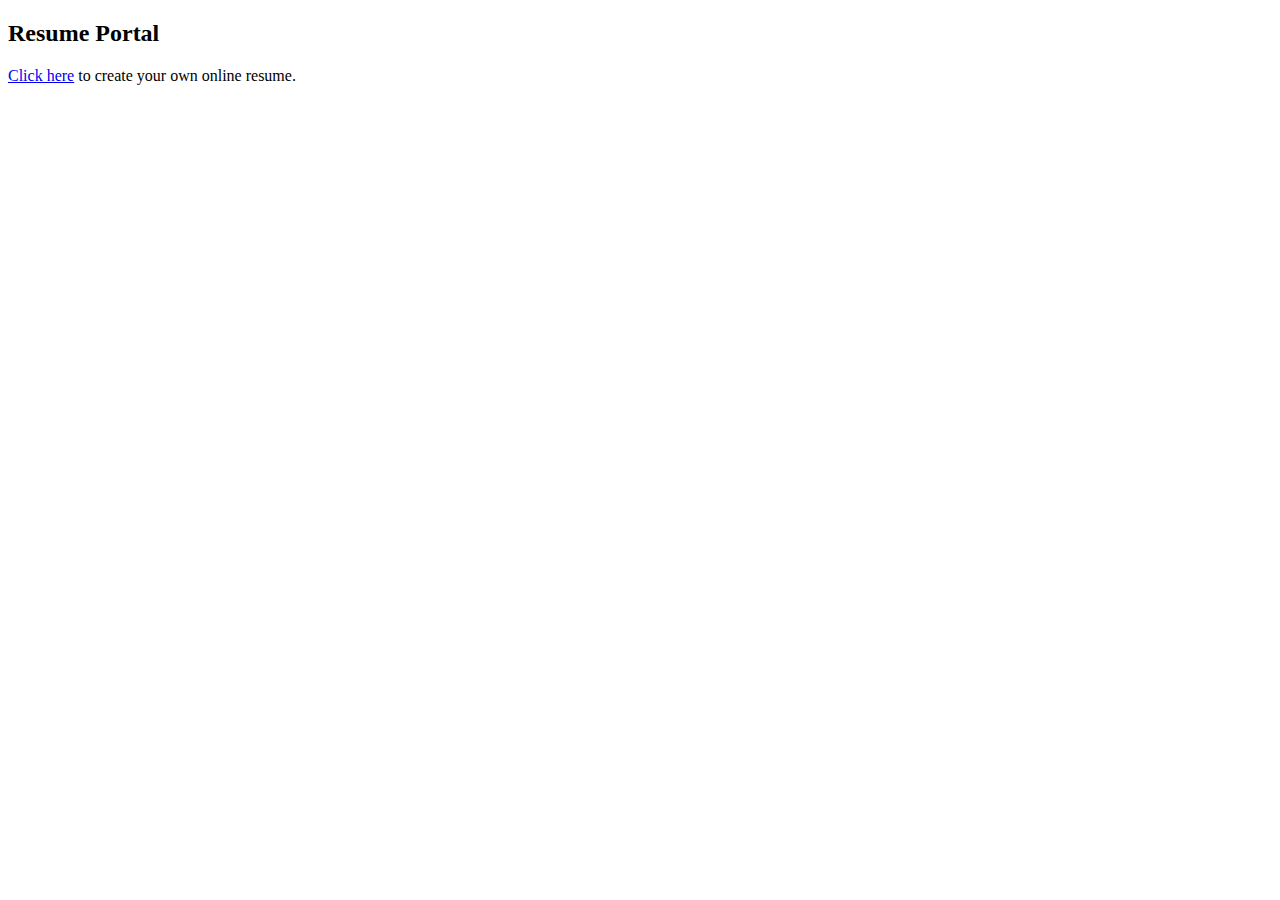
<file: src/main/resources/templates/index.html>
<!DOCTYPE html>
<html lang="en" xmlns:th="http://www.thymeleaf.org">
<head>
    <meta charset="UTF-8">
    <title>Resume Portal</title>
</head>
<body>
    <h2>Resume Portal</h2>
<p><a href="/edit">Click here</a> to create your own online resume.</p>
</body>
</html>
</file>
